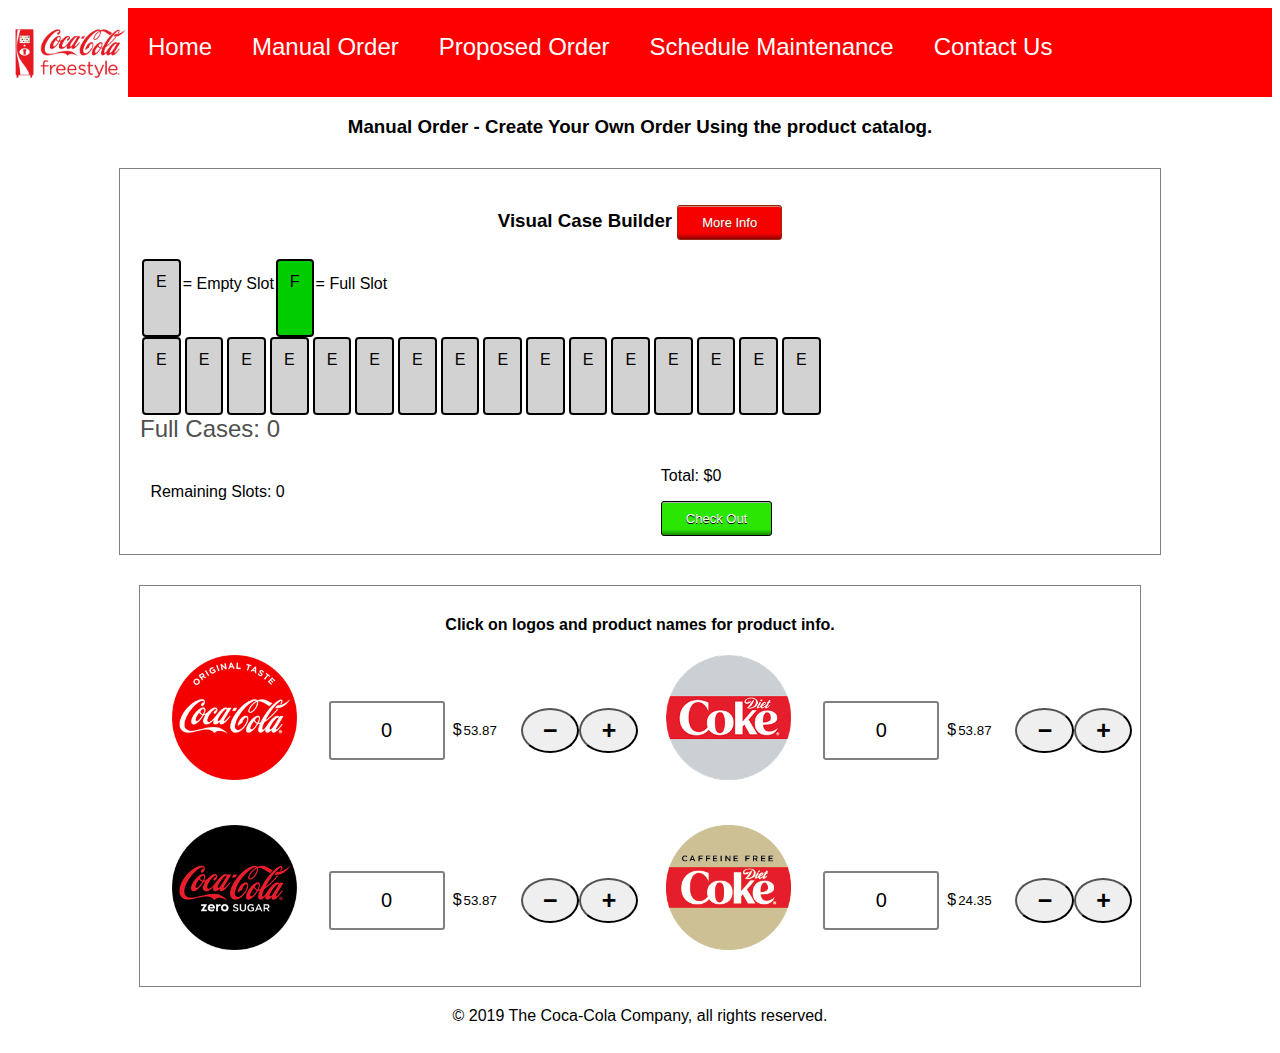
<file: index.html>
<!DOCTYPE html>
<html lang="en">

<head>
	<title>Smart Coke</title>
  <meta charset="UTF-8">
  <link rel="stylesheet" href="https://www.w3schools.com/w3css/3/w3.css">
	<meta name="viewport" content="width=device-width, initial-scale=1">
  	<link rel="stylesheet" type="text/css" href="style.css">
  	<script src="https://code.jquery.com/jquery-3.2.1.min.js" integrity="sha256-hwg4gsxgFZhOsEEamdOYGBf13FyQuiTwlAQgxVSNgt4="
    crossorigin="anonymous">
    </script>
    <script>
    window['_fs_debug'] = false;
    window['_fs_host'] = 'fullstory.com';
    window['_fs_org'] = 'J23W1';
    window['_fs_namespace'] = 'FS';
    (function(m,n,e,t,l,o,g,y){
        if (e in m) {if(m.console && m.console.log) { m.console.log('FullStory namespace conflict. Please set window["_fs_namespace"].');} return;}
        g=m[e]=function(a,b,s){g.q?g.q.push([a,b,s]):g._api(a,b,s);};g.q=[];
        o=n.createElement(t);o.async=1;o.src='https://'+_fs_host+'/s/fs.js';
        y=n.getElementsByTagName(t)[0];y.parentNode.insertBefore(o,y);
        g.identify=function(i,v,s){g(l,{uid:i},s);if(v)g(l,v,s)};g.setUserVars=function(v,s){g(l,v,s)};g.event=function(i,v,s){g('event',{n:i,p:v},s)};
        g.shutdown=function(){g("rec",!1)};g.restart=function(){g("rec",!0)};
        g.consent=function(a){g("consent",!arguments.length||a)};
        g.identifyAccount=function(i,v){o='account';v=v||{};v.acctId=i;g(o,v)};
        g.clearUserCookie=function(){};
    })(window,document,window['_fs_namespace'],'script','user');
    </script>
</head>

<body>
  	<!-- Navigation -->
  <nav class="nav-bar">
    <img class="logo" src="cocacolafreestylelogo.png">
    <a href="#home" class="nav-button">Home</a>
    <a href="#band" class="nav-button">Manual Order</a>
    <a href="#band" class="nav-button">Proposed Order</a>
    <a href="#tour" class="nav-button">Schedule Maintenance</a>
    <a href="#contact" class="nav-button">Contact Us</a>
  </nav>
	<!-- ALL CARTRIDGE FLAVORS MUST HAVE cartridge-quantity & FLAVORNAME-quantity classes -->
	<main>

		<!-- The Modal or POP UP WINDOW for product description   - &times; is the x symbol for close button -->
		<div id="myModal" class="modal">

		  <!-- Modal content -->
		  <div class="modal-content">
		    <div class="close">&times;</div>

		    <p class="product-info" id="cocacola-info"> COCA-COLA MD 46OZ(1.36L) CDBB 1LS <br><br> Shelf Life: 45 Days Minimum <br><br>Note: Only used for classic Coca Cola. Flavored Coca Cola beverages require COKE ZERO cartridges.</p>

		    <p class="product-info" id="dietcoke-info">Diet Coke MD 46oz. etc etc etc etc etc <br><br></p>

		    <p class="product-info" id="cokezero-info">COKE ZERO SGR MD 46OZ(1.36L) CDBB 1LS <br><br> Shelf Life: 45 Days Minimum <br><br>Note: Flavored Coca Cola beverages pull from the COKE ZERO cartridges.</p>

		    <p class="product-info" id="cfdietcoke-info">Caffeine Free Diet Coke MD 23oz. etc etc etc etc etc <br><br></p>

		    <p class="product-info" id="fanta-info">Fanta MD 23oz. etc etc etc etc etc <br><br>Note: For 7000 Counter Top Dispensers Only - Previously labeled as Ingrediant Solution BB, Fanta cartridges are used in Fanta and Minute Made beverages.</p>

        <p class="product-info" id="sprite-info">Sprite MD 23oz. etc etc etc etc etc <br><br>Note: Sprite requires both Sprite MD 23oz. and Ingrediant Solution AA 23oz.</p>

        <p class="product-info" id="ing-aa-info">Ingredient Solution AA 23oz. <br><br>Flavors Used: Sprite, Minute Maid Lemonade (7000 Dispensers Only)<br><br>Note: Sprite requires both Sprite MD 23oz. and Ingrediant Solution AA 23oz.</p>

		  </div>

		</div>

	
<!-- <button type="button" onclick="alert('A case of cartridges consist of 16 slots. BLAH BLAH BLAH PARTIAL CASE FEE BLAH BLAH Ten Dollars!')">More Info</button> -->

  <h3 class="section-header">Manual Order - Create Your Own Order Using the product catalog.</h3>
	<div class="row case-builder-container">
    <h3 class="case-builder-header">Visual Case Builder <input type="button" value = "More Info" class="case-builder-info" onclick="alert('A case of cartridges consist of 16 slots. BLAH BLAH PARTIAL CASE FEE BLAH BLAH <br>Ten Dollars!');" /></h3>
    <div class="empty-slot case-slot-example empty-example">E</div><p class="example-slot-text"> = Empty Slot</p>

    <div class="filled-slot case-slot-example slot-16">F</div><p class="example-slot-text"> = Full Slot</p>
		<div class="visual-case-count">
			<div class="case-slot empty-slot slot-16">E</div>
			<div class="case-slot empty-slot slot-15">E</div>
			<div class="case-slot empty-slot slot-14">E</div>
			<div class="case-slot empty-slot slot-13">E</div>
			<div class="case-slot empty-slot slot-12">E</div>
			<div class="case-slot empty-slot slot-11">E</div>
			<div class="case-slot empty-slot slot-10">E</div>
			<div class="case-slot empty-slot slot-9">E</div>
 

    
			<div class="case-slot empty-slot slot-8">E</div>
			<div class="case-slot empty-slot slot-7">E</div>
			<div class="case-slot empty-slot slot-6">E</div>
			<div class="case-slot empty-slot slot-5">E</div>
			<div class="case-slot empty-slot slot-4">E</div>
			<div class="case-slot empty-slot slot-3">E</div>
			<div class="case-slot empty-slot slot-2">E</div>
			<div class="case-slot empty-slot slot-1">E</div>
		</div>
		


  
    <div class="case-info-container">
      <p class="case-notification">Full Cases: <span class="js-case-count">0</span></p>
    </div>
    <div class="col-6">
      <p>Remaining Slots: <span class="js-remaining-count">0</span></p>
    </div>
    <!-- <div>
      <p>Total Slots: <span class="js-slot-count">0</span></p>
    </div> -->
    <p class="total">Total: $<span class="total-amount">0</span></p>
      <input type="button" value = "Check Out" class="checkout-button" onclick="alert('ADD SELECTED MATERIALS TO CART - NAVIGATE TO ORDER OVERVIEW PAGE.');" />
  </div>
	<div class="material-window">
		<div class="material-list default-order">

			<h4 class="product-info-notification">Click on logos and product names for product info.</h4>
	<!-- 		<div class="row">
				Arrange Order: <button type="button" class="sort-button-default">Default</button>
				<button type="button" class="sort-button-alphabetical">Alphabetical</button>
				<button type="button" class="sort-button-dispenser">Dispenser Order</button>
   
			</div><br> -->


			<!-- COCA COLA - Product descriptions are located in the modal down below -->
			<div class="flavor-container input-group plus-minus-input" flavor="cocacola" sort-default="1" sort-dispenser="7">
				<div class="cartridge-logo">
					<img id="cocacola" src="cocacola.png">
					<div class="overlay">Click For Product Info</div>
				</div>
  				
  				<input class="input-group-field cartridge-quantity cocacola-quantity" type="number" min="0" name="cocacola" value="0">
          <span>$<input class="price" id="cocacola-price" type="text" name="price" value="53.87" readonly></span>
  				
  				<div class="input-group-button">
    				<button type="button" class="button hollow circle add-subtract-button js-cocacola-minus" data-quantity="minus" data-field="cocacola">
      					<i class="fa fa-minus" aria-hidden="true"> &minus; </i>
    				</button>
  				</div>

  				<div class="input-group-button">
    				<button type="button" class="button hollow circle add-subtract-button js-cocacola-plus" data-quantity="plus" data-field="cocacola">
      					<i class="fa fa-plus" aria-hidden="true"> &plus; </i>
    				</button>
  				</div>

			</div>

			<!-- DIET COKE -->
			<div class="flavor-container input-group plus-minus-input" flavor="dietcoke" sort-default="2" sort-dispenser="8">
				<div class="cartridge-logo">
					<img id="dietcoke" src="dietcoke.png">
					<div class="overlay">Click For Product Info</div>
				</div>
  				
  				<input class="input-group-field cartridge-quantity dietcoke-quantity" type="number" min="0" name="dietcoke" value="0">
          <span>$<input class="price" id="dietcoke-price" type="text" name="price" value="53.87" readonly></span>
  				<div class="input-group-button">
    				<button type="button" class="button hollow circle add-subtract-button js-dietcoke-minus" data-quantity="minus" data-field="dietcoke">
      					<i class="fa fa-minus" aria-hidden="true"> &minus; </i>
    				</button>
  				</div>

  				<div class="input-group-button">
    				<button type="button" class="button hollow circle add-subtract-button js-dietcoke-plus" data-quantity="plus" data-field="dietcoke">
      					<i class="fa fa-plus" aria-hidden="true"> &plus; </i>
    				</button>
  				</div>
  				
			</div> 

			<!-- COKE ZERO - Product descriptions are located in the modal down below -->
			<div class="flavor-container input-group plus-minus-input" flavor="cokezero" sort-default="3" sort-dispenser="9">
				<div class="cartridge-logo">
					<img id="cokezero" src="cokezero.png">
					<div class="overlay">Click For Product Info</div>
				</div>
  				
  				<input class="input-group-field cartridge-quantity cokezero-quantity" type="number" min="0" name="cokezero" value="0">
  				<span>$<input class="price" id="cokezero-price" type="text" name="price" value="53.87" readonly></span>
  				<div class="input-group-button">
    				<button type="button" class="button hollow circle add-subtract-button js-cokezero-minus" data-quantity="minus" data-field="cokezero">
      					<i class="fa fa-minus" aria-hidden="true"> &minus; </i>
    				</button>
  				</div>
  				
  				<div class="input-group-button">
    				<button type="button" class="button hollow circle add-subtract-button js-cokezero-plus" data-quantity="plus" data-field="cokezero">
      					<i class="fa fa-plus" aria-hidden="true"> &plus; </i>
    				</button>
  				</div>

			</div>

			<!-- CF DIET -->
			<div class="flavor-container input-group plus-minus-input" flavor="cfdietcoke" sort-default="4" sort-dispenser="10">
				<div class="cartridge-logo">
          <img id="cfdietcoke" src="cfdietcoke.png">
          <div class="overlay">Click For Product Info</div>
        </div>
  				
  				<input class="input-group-field cartridge-quantity cfdietcoke-quantity" type="number" min="0" name="cfdietcoke" value="0">
  				<span>$<input class="price" id="cfdietcoke-price" type="text" name="price" value="24.35" readonly></span>
  				<div class="input-group-button">
    				<button type="button" class="button hollow circle add-subtract-button js-cfdietcoke-minus" data-quantity="minus" data-field="cfdietcoke">
      					<i class="fa fa-minus" aria-hidden="true"> &minus; </i>
    				</button>
  				</div>
  				
  				<div class="input-group-button">
    				<button type="button" class="button hollow circle add-subtract-button js-cfdietcoke-plus" data-quantity="plus" data-field="cfdietcoke">
      					<i class="fa fa-plus" aria-hidden="true"> &plus; </i>
    				</button>
  				</div>

			</div>

			<!-- SPRITE - Product descriptions are located in the modal down below -->
			<div class="flavor-container input-group plus-minus-input" flavor="sprite" sort-default="5" sort-dispenser="6">
				<div class="cartridge-logo">
					<img id="sprite" src="sprite.svg">
					<div class="overlay">Click For Product Info</div>
				</div>
  				
  				<input class="input-group-field cartridge-quantity sprite-quantity" type="number" min="0" name="sprite" value="0">
  				<span>$<input class="price" id="sprite-price" type="text" name="price" value="84.30" readonly></span>
  				<div class="input-group-button">
    				<button type="button" class="button hollow circle add-subtract-button js-sprite-minus" data-quantity="minus" data-field="sprite">
      					<i class="fa fa-minus" aria-hidden="true"> &minus; </i>
    				</button>
  				</div>

  				<div class="input-group-button">
    				<button type="button" class="button hollow circle add-subtract-button js-sprite-plus" data-quantity="plus" data-field="sprite">
      					<i class="fa fa-plus" aria-hidden="true"> &plus; </i>
    				</button>
  				</div>

			</div>

			<!-- DR PEPPER - Product descriptions are located in the modal down below -->
			<div class="flavor-container input-group plus-minus-input" flavor="drpepper" sort-default="6" sort-dispenser="5">
				<div class="cartridge-logo">
					<img id="drpepper" src="drpepper.png">
					<div class="overlay">Click For Product Info</div>
				</div>
  				
  				<input class="input-group-field cartridge-quantity drpepper-quantity" type="number" min="0" name="drpepper" value="0">
  				<span>$<input class="price" id="drpepper-price" type="text" name="price" value="59.26" readonly></span>
  				<div class="input-group-button">
    				<button type="button" class="button hollow circle add-subtract-button js-drpepper-minus" data-quantity="minus" data-field="drpepper">
      					<i class="fa fa-minus" aria-hidden="true"> &minus; </i>
    				</button>
  				</div>

  				<div class="input-group-button">
    				<button type="button" class="button hollow circle add-subtract-button js-drpepper-plus" data-quantity="plus" data-field="drpepper">
      					<i class="fa fa-plus" aria-hidden="true"> &plus; </i>
    				</button>
  				</div>

			</div>

			<!-- MINUTE MAID LEMONADE - Product descriptions are located in the modal down below -->
			<div class="flavor-container input-group plus-minus-input" flavor="minutemaid" sort-default="7" sort-dispenser="4">
				<div class="cartridge-logo">
					<img id="minutemaid" src="minutemaid.png">
					<div class="overlay">Click For Product Info</div>
				</div>
  				
  				<input class="input-group-field cartridge-quantity minutemaid-quantity" type="number" min="0" name="minutemaid" value="0">
  				<span>$<input class="price" id="minutemaid-price" type="text" name="price" value="59.26" readonly></span>
  				<div class="input-group-button">
    				<button type="button" class="button hollow circle add-subtract-button js-minutemaid-minus" data-quantity="minus" data-field="minutemaid">
      					<i class="fa fa-minus" aria-hidden="true"> &minus; </i>
    				</button>
  				</div>

  				<div class="input-group-button">
    				<button type="button" class="button hollow circle add-subtract-button js-minutemaid-plus" data-quantity="plus" data-field="minutemaid">
      					<i class="fa fa-plus" aria-hidden="true"> &plus; </i>
    				</button>
  				</div>

			</div>

			<!-- FANTA - Product descriptions are located in the modal down below -->
			<div class="flavor-container input-group plus-minus-input" flavor="fanta" sort-default="8" sort-dispenser="11">
				<div class="cartridge-logo">
					<img id="fanta" src="fanta.png">
					<div class="overlay">Click For Product Info</div>
				</div>
  				
  				<input class="input-group-field cartridge-quantity fanta-quantity" type="number" min="0" name="fanta" value="0">
  				<span>$<input class="price" id="fanta-price" type="text" name="price" value="59.26" readonly></span>
  				<div class="input-group-button">
    				<button type="button" class="button hollow circle add-subtract-button js-fanta-minus" data-quantity="minus" data-field="fanta">
      					<i class="fa fa-minus" aria-hidden="true"> &minus; </i>
    				</button>
  				</div>
  				
  				<div class="input-group-button">
    				<button type="button" class="button hollow circle add-subtract-button js-fanta-plus" data-quantity="plus" data-field="fanta">
      					<i class="fa fa-plus" aria-hidden="true"> &plus; </i>
    				</button>
  				</div>

			</div> 

			<!-- HI C - Product descriptions are located in the modal down below -->
			<div class="flavor-container input-group plus-minus-input" flavor="hic" sort-default="9" sort-dispenser="12">
				<div class="cartridge-logo">
					<img id="hic" src="hic.png">
					<div class="overlay">Click For Product Info</div>
				</div>
  				
  				<input class="input-group-field cartridge-quantity hic-quantity" type="number" min="0" name="hic" value="0">
  				
  				<div class="input-group-button">
    				<button type="button" class="button hollow circle add-subtract-button js-hic-minus" data-quantity="minus" data-field="hic">
      					<i class="fa fa-minus" aria-hidden="true"> &minus; </i>
    				</button>
  				</div>
  				
  				<div class="input-group-button">
    				<button type="button" class="button hollow circle add-subtract-button js-hic-plus" data-quantity="plus" data-field="hic">
      					<i class="fa fa-plus" aria-hidden="true"> &plus; </i>
    				</button>
  				</div>

			</div> 

			<!-- POWERADE - Product descriptions are located in the modal down below -->
			<div class="flavor-container input-group plus-minus-input" flavor="powerade" sort-default="10" sort-dispenser="13">
				<div class="cartridge-logo">
					<img id="powerade" src="powerade.svg">
					<div class="overlay">Click For Product Info</div>
				</div>
  				
  				<input class="input-group-field cartridge-quantity powerade-quantity" type="number" min="0" name="powerade" value="0">
  				
  				<div class="input-group-button">
    				<button type="button" class="button hollow circle add-subtract-button js-powerade-minus" data-quantity="minus" data-field="powerade">
      					<i class="fa fa-minus" aria-hidden="true"> &minus; </i>
    				</button>
  				</div>
  				
  				<div class="input-group-button">
    				<button type="button" class="button hollow circle add-subtract-button js-powerade-plus" data-quantity="plus" data-field="powerade">
      					<i class="fa fa-plus" aria-hidden="true"> &plus; </i>
    				</button>
  				</div>

			</div>

			<!-- LEMON - Product descriptions are located in the modal down below -->
			<div class="flavor-container input-group plus-minus-input" flavor="lemon" sort-default="11" sort-dispenser="3">
				<div class="cartridge-logo">
					<img id="lemon" src="lemon.png">
					<div class="overlay">Click For Product Info</div>
				</div>
  				
  				<input class="input-group-field cartridge-quantity lemon-quantity" type="number" min="0" name="lemon" value="0">
  				
  				<div class="input-group-button">
    				<button type="button" class="button hollow circle add-subtract-button js-lemon-minus" data-quantity="minus" data-field="lemon">
      					<i class="fa fa-minus" aria-hidden="true"> &minus; </i>
    				</button>
  				</div>
  				
  				<div class="input-group-button">
    				<button type="button" class="button hollow circle add-subtract-button js-lemon-plus" data-quantity="plus" data-field="lemon">
      					<i class="fa fa-plus" aria-hidden="true"> &plus; </i>
    				</button>
  				</div>

			</div>

			<!-- RASPBERRY - Product descriptions are located in the modal down below -->
			<div class="flavor-container input-group plus-minus-input" flavor="raspberry" sort-default="12" sort-dispenser="2">
				<div class="cartridge-logo">
					<img id="raspberry" src="raspberry.png">
					<div class="overlay">Click For Product Info</div>
				</div>
  				
  				<input class="input-group-field cartridge-quantity raspberry-quantity" type="number" min="0" name="raspberry" value="0">
  				
  				<div class="input-group-button">
    				<button type="button" class="button hollow circle add-subtract-button js-raspberry-minus" data-quantity="minus" data-field="raspberry">
      					<i class="fa fa-minus" aria-hidden="true"> &minus; </i>
    				</button>
  				</div>
  				
  				<div class="input-group-button">
    				<button type="button" class="button hollow circle add-subtract-button js-raspberry-plus" data-quantity="plus" data-field="raspberry">
      					<i class="fa fa-plus" aria-hidden="true"> &plus; </i>
    				</button>
  				</div>

			</div>

			<!-- APPLE - Product descriptions are located in the modal down below -->
			<div class="flavor-container input-group plus-minus-input" flavor="apple" sort-default="13" sort-dispenser="1">
				<div class="cartridge-logo">
					<img id="apple" src="apple.png">
					<div class="overlay">Click For Product Info</div>
				</div>
  				
  				<input class="input-group-field cartridge-quantity apple-quantity" type="number" min="0" name="apple" value="0">
  				
  				<div class="input-group-button">
    				<button type="button" class="button hollow circle add-subtract-button js-apple-minus" data-quantity="minus" data-field="apple">
      					<i class="fa fa-minus" aria-hidden="true"> &minus; </i>
    				</button>
  				</div>
  				
  				<div class="input-group-button">
    				<button type="button" class="button hollow circle add-subtract-button js-apple-plus" data-quantity="plus" data-field="apple">
      					<i class="fa fa-plus" aria-hidden="true"> &plus; </i>
    				</button>
  				</div>

			</div>


      <!-- INGREDIENT SOLUTION AA - Product descriptions are located in the modal down below -->
      <div class="flavor-container input-group plus-minus-input" flavor="ing-aa" sort-default="13" sort-dispenser="1">
        <div class="cartridge-logo">
          <img id="ing-aa" src="ing-aa.jpeg">
          <div class="overlay">Click For Product Info</div>
        </div>
          
          <input class="input-group-field cartridge-quantity ing-aa-quantity" type="number" min="0" name="ing-aa" value="0">
          <span>$<input class="price" id="ing-aa-price" type="text" name="price" value="8.86" readonly></span>
          <div class="input-group-button">
            <button type="button" class="button hollow circle add-subtract-button js-ing-aa-minus" data-quantity="minus" data-field="ing-aa">
                <i class="fa fa-minus" aria-hidden="true"> &minus; </i>
            </button>
          </div>
          
          <div class="input-group-button">
            <button type="button" class="button hollow circle add-subtract-button js-ing-aa-plus" data-quantity="plus" data-field="ing-aa">
                <i class="fa fa-plus" aria-hidden="true"> &plus; </i>
            </button>
          </div>

      </div>

			<!-- xFLAVORx
			<div class="flavor-container input-group plus-minus-input">
				<div>
					<img class="cartridge-logo" src="xFLAVORx.png">
				</div>
  				
  				<input class="input-group-field cartridge-quantity xFLAVORx-quantity" type="number"  min="0" name="xFLAVORx" value="0">
  				
  				<div class="input-group-button">
    				<button type="button" class="button hollow circle add-subtract-button js-xFLAVORx-plus" data-quantity="plus" data-field="xFLAVORx">
      					<i class="fa fa-plus" aria-hidden="true"> + </i>
    				</button>
  				</div>
  				<div class="input-group-button">
    				<button type="button" class="button hollow circle add-subtract-button js-xFLAVORx-minus" data-quantity="minus" data-field="xFLAVORx">
      					<i class="fa fa-minus" aria-hidden="true"> - </i>
    				</button>
  				</div>
			</div> -->
			</div>
		</div>
      <!-- END MATERIAL LIST -->

    

    <footer>© 2019 The Coca-Cola Company, all rights reserved.</footer>

  	</main>

  	<script src="index.js"></script>
</body>

</html>
</file>
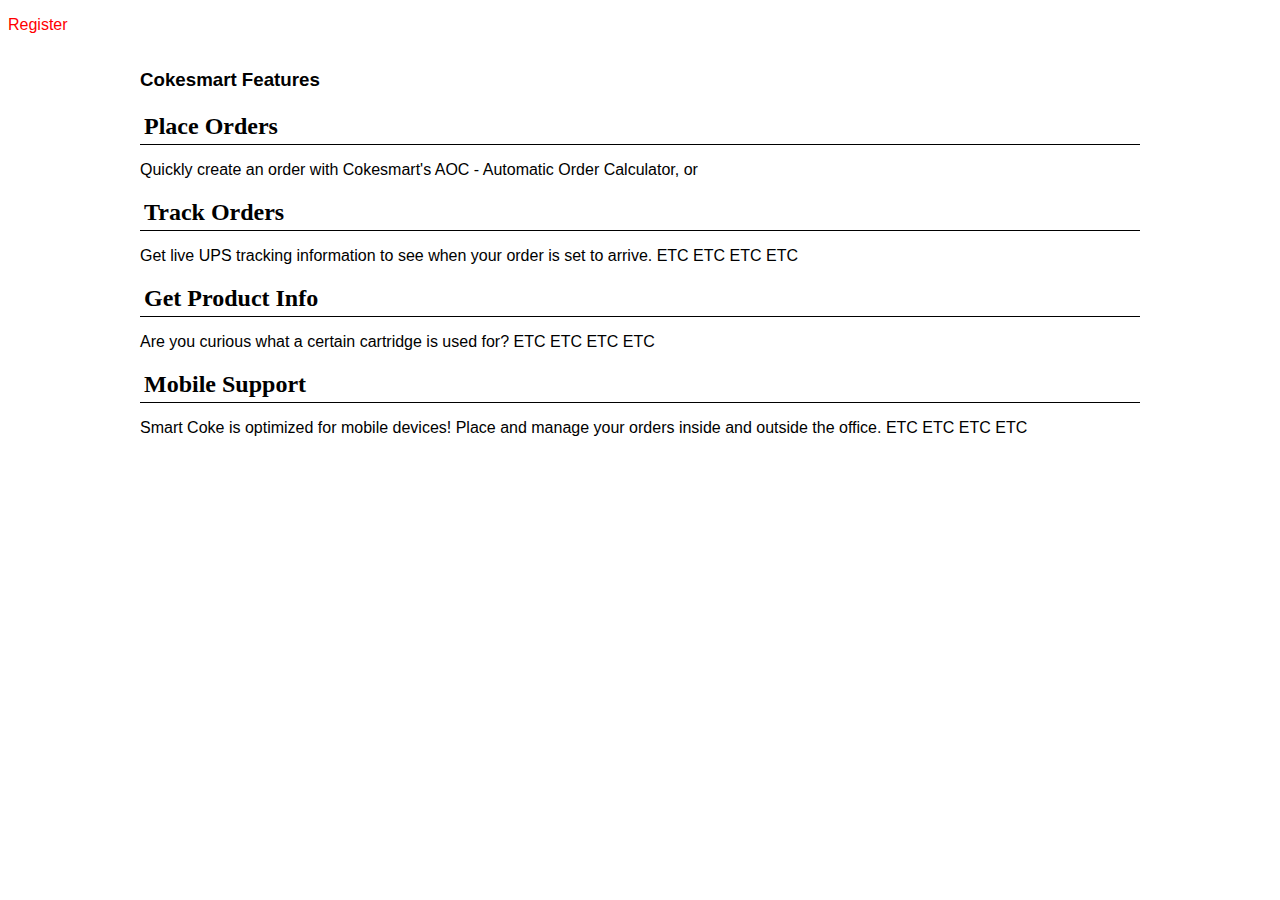
<file: homepage.html>
<!DOCTYPE html>
<html lang="en">

<head>
	<title>Smart Coke Home Page</title>
	<meta name="viewport" content="width=device-width, initial-scale=1">
  	<link rel="stylesheet" type="text/css" href="style.css">
  	<script src="https://code.jquery.com/jquery-3.2.1.min.js" integrity="sha256-hwg4gsxgFZhOsEEamdOYGBf13FyQuiTwlAQgxVSNgt4="
    crossorigin="anonymous">
    </script>
</head>

<body>
	<nav role="navigation">
		<a target="_blank" href="https://admin.connect.coca-cola.com/#/walkupRegistration/cs" class="registration-link"><p>Register</p></a>
	</nav>
	
	<main>
		

			<div class="row feature-container">
        <h3>Cokesmart Features</h3>
        
        <h2 class="feature-header">Place Orders</h2>
        <p class="feature-description">Quickly create an order with Cokesmart's AOC - Automatic Order Calculator, or </p>

        <h2 class="feature-header">Track Orders</h2>
        <p class="feature-description">Get live UPS tracking information to see when your order is set to arrive. ETC ETC ETC ETC</p>

        <h2 class="feature-header">Get Product Info</h2>
        <p class="feature-description">Are you curious what a certain cartridge is used for? ETC ETC ETC ETC</p>

        <h2 class="feature-header">Mobile Support</h2>
        <p>Smart Coke is optimized for mobile devices! Place and manage your orders inside and outside the office. ETC ETC ETC ETC</p>

      </div>

			
			
		



  	</main>

  	<script src="index.js"></script>
</body>

</html>
</file>
<file: style.css>
html{
  font-family: BogleWeb,Helvetica Neue,Helvetica,Arial,sans-serif;
}

footer{
  margin: auto;
  text-align: center;
  padding: 20px;
}

.nav-bar{
  background-color: red;
  width: 100%;
  overflow: hidden;
}
.nav-button{
  background-color: inherit;
  white-space: normal;
  font-size: 24px;
  padding: 25px 20px;
  float: left;
  color: white;
  width: auto;
  border: none;
  outline: none;
  display: block;
  text-decoration: none;
}
.nav-button:hover{
  background-color: white;
  color: red;
  cursor: pointer;
}

.logo{
    width: 120px;
    float: left;
}
.price{
  border: none;
  width: 55px;
}

.case-builder-header{
  text-align: center;
}

.case-builder-container{
  /*background-color: grey;*/
  margin-top: 30px !important;
  padding: 18px;
  border: 1px solid grey;
}
.case-slot{
	float: left;
	margin-left: 2px;
  margin-right: 2px;
  padding: 12px;
  padding-bottom: 30px;  
  height: 32px;
	border: 2px solid black;
	border-radius: 4px;

  transition: .7s ease;
}

.section-header{
  text-align: center;
}
.case-slot-example{
  float: left;
  margin-left: 2px;
  margin-right: 2px;
  padding: 12px;
  padding-bottom: 30px;  
  height: 32px;
  border: 2px solid black;
  border-radius: 4px;
}

.empty-slot{
  background-color: #d2d2d2;
}

.filled-slot{
  background-color: #00cc00;
}

.case-builder-info, #closeBtn {
  -moz-box-shadow:inset 0px 1px 0px 0px #cf866c;
  -webkit-box-shadow:inset 0px 1px 0px 0px #cf866c;
  box-shadow:inset 0px 1px 0px 0px #cf866c;
  background:-webkit-gradient(linear, left top, left bottom, color-stop(0.05, #d0451b), color-stop(1, #bc3315));
  background:-moz-linear-gradient(top, #d0451b 5%, #bc3315 100%);
  background:-webkit-linear-gradient(top, #d0451b 5%, #bc3315 100%);
  background:-o-linear-gradient(top, #d0451b 5%, #bc3315 100%);
  background:-ms-linear-gradient(top, #d0451b 5%, #bc3315 100%);
  
  background:linear-gradient(to bottom, #f70000 83%, #000000 125%);
  filter:progid:DXImageTransform.Microsoft.gradient(startColorstr='#d0451b', endColorstr='#bc3315',GradientType=0);
  background-color:#d0451b;
  -moz-border-radius:3px;
  -webkit-border-radius:3px;
  border-radius:3px;
  border:1px solid #942911;
  display:inline-block;
  cursor:pointer;
  color:#ffffff;
  font-family:Arial;
  font-size:13px;
  padding:9px 24px;
  text-decoration:none;
  text-shadow:0px 1px 0px #854629;
}
.case-builder-info:hover ,#closeBtn:hover{
  background:-webkit-gradient(linear, left top, left bottom, color-stop(0.05, #bc3315), color-stop(1, #d0451b));
  background:-moz-linear-gradient(top, #bc3315 5%, #d0451b 100%);
  background:-webkit-linear-gradient(top, #bc3315 5%, #d0451b 100%);
  background:-o-linear-gradient(top, #bc3315 5%, #d0451b 100%);
  background:-ms-linear-gradient(top, #bc3315 5%, #d0451b 100%);
  background:linear-gradient(to bottom, #bc3315 5%, #d0451b 100%);
  filter:progid:DXImageTransform.Microsoft.gradient(startColorstr='#bc3315', endColorstr='#d0451b',GradientType=0);
  background-color:#bc3315;
}
.case-builder-info:active {
  position:relative;
  top:1px;
}

.checkout-button {
  -moz-box-shadow:inset 0px 1px 0px 0px #cf866c;
  -webkit-box-shadow:inset 0px 1px 0px 0px #cf866c;
  box-shadow: inset 0px 1px 0px 0px #adadad;
  background:-webkit-gradient(linear, left top, left bottom, color-stop(0.05, #d0451b), color-stop(1, #bc3315));
  background:-moz-linear-gradient(top, #d0451b 5%, #bc3315 100%);
  background:-webkit-linear-gradient(top, #d0451b 5%, #bc3315 100%);
  background:-o-linear-gradient(top, #d0451b 5%, #bc3315 100%);
  background:-ms-linear-gradient(top, #d0451b 5%, #bc3315 100%);
  
  background: linear-gradient(to bottom, #2be600 83%, #000000 125%);
  filter:progid:DXImageTransform.Microsoft.gradient(startColorstr='#d0451b', endColorstr='#bc3315',GradientType=0);
  background-color:#d0451b;
  -moz-border-radius:3px;
  -webkit-border-radius:3px;
  border-radius:3px;
  border: 1px solid #000000;
  display:inline-block;
  cursor:pointer;
  color:#ffffff;
  font-family:Arial;
  font-size:13px;
  padding:9px 24px;
  text-decoration:none;
  text-shadow: 0px 1px 0px #000000;
}
.checkout-button:hover{
  background:-webkit-gradient(linear, left top, left bottom, color-stop(0.05, #bc3315), color-stop(1, #d0451b));
  background:-moz-linear-gradient(top, #bc3315 5%, #d0451b 100%);
  background:-webkit-linear-gradient(top, #bc3315 5%, #d0451b 100%);
  background:-o-linear-gradient(top, #bc3315 5%, #d0451b 100%);
  background:-ms-linear-gradient(top, #bc3315 5%, #d0451b 100%);
  background: linear-gradient(to bottom, #1ea210 5%, #85ff74 100%);
  filter:progid:DXImageTransform.Microsoft.gradient(startColorstr='#bc3315', endColorstr='#d0451b',GradientType=0);
  background-color:#bc3315;
}
.checkout-button:active {
  position:relative;
  top:1px;
}

.material-window{

  margin: auto;
  margin-top: 30px; 
  width: 1000px;
  height: 400px;
  overflow: auto;
  border: 1px grey solid;
}

.material-list{
	margin-top: 30px;
	text-align: center;
	clear: both;
}
.cartridge-quantity{
  border: 2px solid grey;
  border-radius: 3px;
  font-size: 20px;
  width: 80px;
}
.flavor-container{
	pointer-events: none;
	margin-bottom: 20px; 
}
.cartridge-logo img{
	width: 125px;
}
.cartridge-logo, input, button{
	pointer-events: auto;
}
.cartridge-logo:hover{
	cursor: pointer;
}
.cartridge-logo:hover .overlay {
	opacity: 1 !important;
}

/*Partial case fee info pop up */
#modalContainer {
  background-color:rgba(0, 0, 0, 0.3);
  position:absolute;
  width:100%;
  height:100%;
  top:0px;
  left:0px;
  z-index:10000;
  
}

#alertBox {
  position:relative;
  width:300px;
  min-height:100px;
  margin-top:50px;
  border:1px solid #666;
  background-color:#fff;
  background-repeat:no-repeat;
  background-position:20px 30px;
}

#modalContainer > #alertBox {
  position:fixed;
}

#alertBox h1 {
  margin:0;
  font:bold 0.9em verdana,arial;
  background-color:#3073BB;
  color:#FFF;
  border-bottom:1px solid #000;
  padding:2px 0 2px 5px;
}

#alertBox p {
  font:0.7em verdana,arial;
  height:50px;
  padding-left:5px;
  margin-left:55px;
}

#alertBox #closeBtn {
  display:block;
  position:relative;
  margin:5px auto;
  padding:7px;
  border:0 none;
  width:70px;
  font:0.7em verdana,arial;
  text-transform:uppercase;
  text-align:center;
  color:#FFF;
  background-color:#357EBD;
  border-radius: 3px;
  text-decoration:none;
}

/* unrelated styles */

#mContainer {
  position:relative;
  width:600px;
  margin:auto;
  padding:5px;
  border-top:2px solid #000;
  border-bottom:2px solid #000;
  font:0.7em verdana,arial;
}

h1,h2 {
  margin:0;
  padding:4px;
  font:bold 1.5em verdana;
  border-bottom:1px solid #000;
}

code {
  font-size:1.2em;
  color:#069;
}

#credits {
  position:relative;
  margin:25px auto 0px auto;
  width:350px; 
  font:0.7em verdana;
  border-top:1px solid #000;
  border-bottom:1px solid #000;
  height:90px;
  padding-top:4px;
}

#credits img {
  float:left;
  margin:5px 10px 5px 0px;
  border:1px solid #000000;
  width:80px;
  height:79px;
}

.important {
  background-color:#F5FCC8;
  padding:2px;
}

code span {
  color:green;
}
.flavor-container{
	display: inline-flex;
}

.visual-case-count{
  /* Clear from example slots above */
  clear: both;
  margin-top: 65px;
  justify-content: space-around;
}

.example-slot-text{
  float: left;
}

/* "Full Cases: " and # underneath the visual case builder. */
.case-notification,.js-case-count{
  clear: both;
  font-size: 24px;
  color: #505050;
}

.overlay {
  position: relative;
  background: rgb(0, 0, 0);
  background: rgba(0, 0, 0, 0.9);
  color: black; 
  width: 100%;
  transition: .5s ease;
  opacity:0;
  color: white;
  font-size: 18px;
  text-align: center;
  pointer-events: none;

}

/*			PLUS MINUS BUTTONS			*/
.add-subtract-button{
	/*THIS PREVENTS ZOOM ON DOUBLE TAP*/
	touch-action: manipulation;
	
	font-size: 25px;
	font-weight: bold;
	border-radius: 50%;
}

.plus-minus-input {
  -webkit-align-items: center;
      -ms-flex-align: center;
          align-items: center;
}

.plus-minus-input .input-group-field {
  text-align: center;
  margin-left: 0.5rem;
  margin-right: 0.5rem;
  padding: 1rem;
}

.plus-minus-input .input-group-field::-webkit-inner-spin-button,
.plus-minus-input .input-group-field ::-webkit-outer-spin-button {
  -webkit-appearance: none;
          appearance: none;
}

.plus-minus-input .input-group-button .circle {
  border-radius: 50%;
  padding: 0.25em 0.8em;
}

/*					PRODUCT INFO POP UP WINDOW				*/
/* The Modal (background) */
.modal {
  display: none;
  z-index: 20;
  box-shadow: none;
  width: 90%;
  max-width: 650px;
  overflow: auto;
  margin: auto;
  position: fixed;
  top: 100px; left: 0; bottom: 0; right: 0;
  
}

/* Modal Content */
.product-info {
    margin: auto;
    padding: 50px;
    border: 3px solid #888;
    width: 75%;
    background-color: #f3f3f3;
}

/* The Close Button */
.close {
  color: #aaaaaa;
  
  font-size: 28px;
  font-weight: bold;
  position: absolute;
    right: 110px;
   
    color: #000;
    font-size: 30px;
    font-weight: bold;
}

.close:hover,
.close:focus {
  color: red;
  text-decoration: none;
  cursor: pointer;
}


/* 					HOME PAGE 					*/

.registration-link{
	text-decoration: none;
	color: red;
}

.registration-link:hover{
	
	color: black;
	cursor: pointer;
}


/*Responsive Design*/

.row {
  max-width: 1000px;
  padding-left: 20px;
  padding-right: 20px;
  margin: 0 auto;
}

/* Clearfix */
.row::before,
.row::after {
  display: table;
  content: '';
}

.row::after {
  clear: both;
}

.col-3, .col-4, .col-6, .col-12 {
  float: left;
  padding-left: 1.04166666%;
  padding-right: 1.04166666%;
}

/* Mobile defaults */
.col-3, .col-4, .col-6, .col-12 {
  width: 100%;
}

/* Non-mobile, grid */
@media only screen and (min-width: 640px) {
   /* 2 columns, 2/12 in % */
  .col-3 {
    width: 16.666%;
  }
  /* 3 columns, 3/12 in % */
  .col-3 {
    width: 25%;
  }

  /* 4 columns */
  .col-4 {
    width: 33.33%;
  }

  /* 6 columns */
  .col-6 {
    width: 50%;

  }

  /* 12 columns */
  .col-12 {
    width: 100%;
  }
}
</file>
